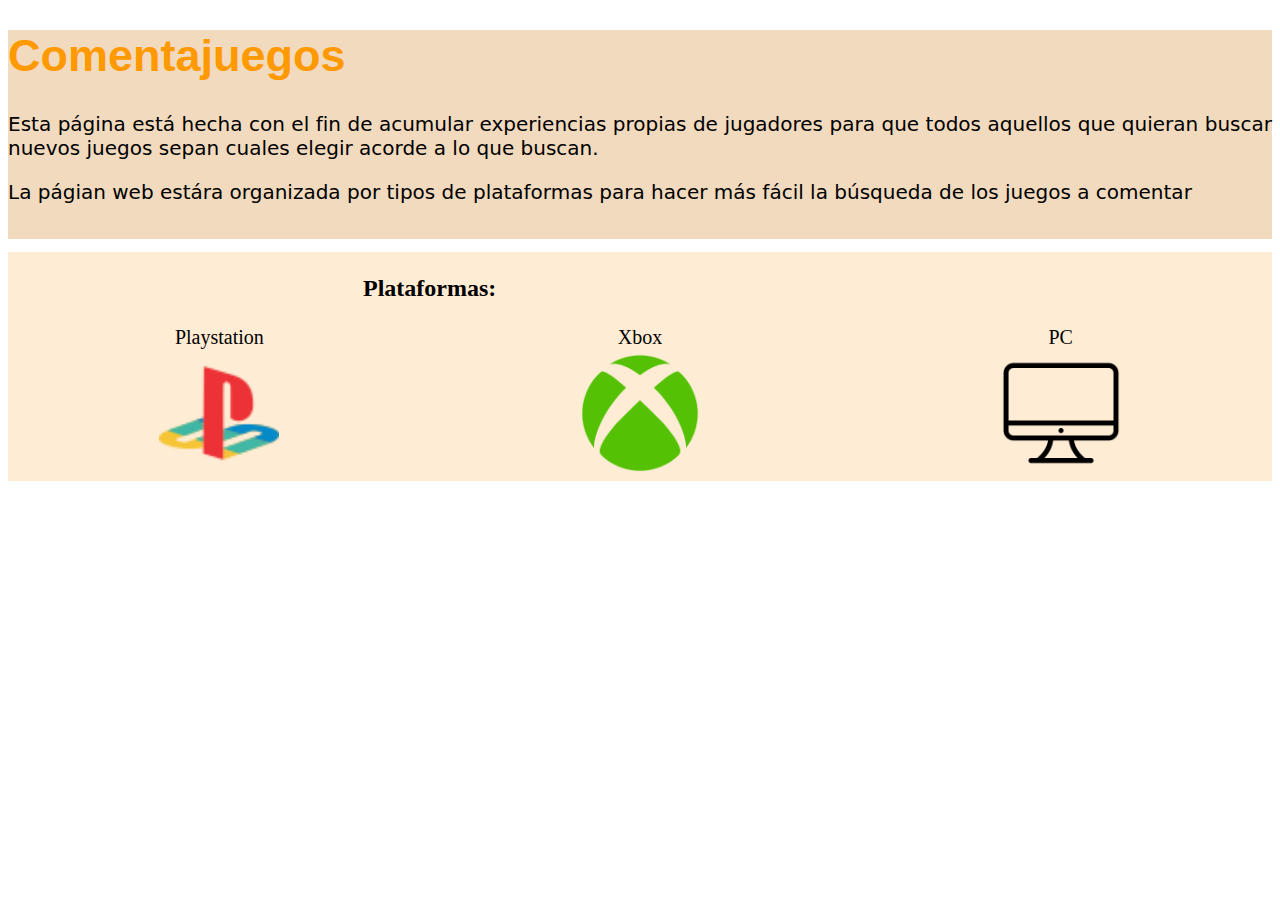
<file: index.html>
<!DOCTYPE html>
<htlm lang="ES-es">

    <head>
        <title>Comentajuegos</title>
        <meta http-equiv="content-type" content="text/html; charset=UTF-8">
        <link href="estilos.css" rel="stylesheet" type="text/css">
        <link rel="shortcut icon" href="./img/logo1.png" size="32x32">
    </head>

    <body class="inicio">
        <header class="inicio">
            <h1>Comentajuegos</h1>
            <p class="clase2">Esta página está hecha con el fin de acumular experiencias propias de jugadores para
                que todos aquellos que quieran buscar nuevos juegos sepan cuales elegir acorde a lo que buscan.
            </p>
            <p class="clase2">La págian web estára organizada por tipos de plataformas para hacer más fácil la búsqueda
                de los juegos
                a comentar
            </p>
            <pre>                                    </pre>
        </header>
        <main class="inicio">
            <table>
                <tr>
                    <td colspan="2">
                        <h2>Plataformas:</h2>
                    </td>
                    <td>
                        <pre>  </pre>
                    </td>
                </tr>
                <tr>
                    <td><a href="./playstation.html">Playstation</a></td>
                    <td><a href="./xbox.html">Xbox</a></td>
                    <td><a href="./pc.html">PC</a></td>
                </tr>
                <tr>
                    <td><a href="./playstation.html"><img class="inicio" src="./img/playstation.png"></a></td>
                    <td><a href="./xbox.html"><img class="inicio" src="./img/xbox grande.png"></a></td>
                    <td><a href="./pc.html"><img class="inicio" src="./img/pc grande.png"></a></td>
                </tr>
            </table>
        </main>
    </body>
    <html>
</file>
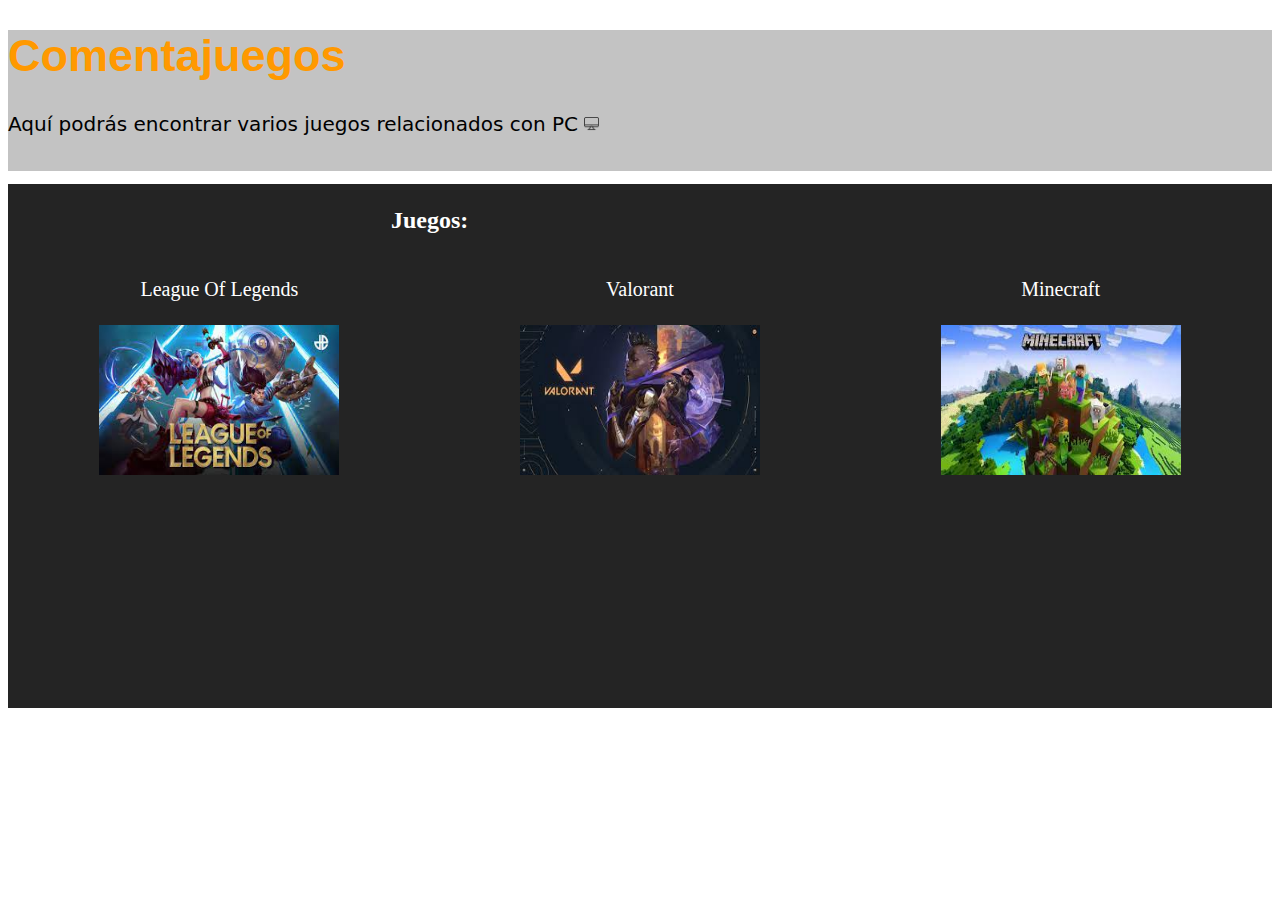
<file: pc.html>
<!DOCTYPE html>
<htlm lang="ES-es">

    <head>
        <title>PC</title>
        <meta http-equiv="content-type" content="text/html; charset=UTF-8">
        <link href="estilos.css" rel="stylesheet" type="text/css">
    </head>

    <body>
        <header class="pc">
            <a href="./index.html">
                <h1>Comentajuegos</h1>
            </a>
            <p class="clase2">Aquí podrás encontrar varios juegos relacionados con PC
                <img class="pequeña" src="./img/pc pequeño.png">
            </p>
            <pre>                                    </pre>
        </header>
        <main class="pc">
            <table>
                <tr>
                    <td colspan="2">
                        <h2 class="clase3">Juegos:</h2>
                    </td>
                    <td>
                        <pre>  </pre>
                    </td>
                </tr>
                <tr>
                    <td><a href="./pc/LOL.html">
                            <p class="clase3">League Of Legends</p>
                        </a></td>
                    <td><a href="./pc/valorant.html">
                            <p class="clase3">Valorant</p>
                        </a></td>
                    <td><a href="./pc/minecraft.html">
                            <p class="clase3">Minecraft</p>
                        </a></td>
                </tr>
                <tr>
                    <td><a href="./pc/LOL.html"><img class="pc" src="./img/LOL.jfif"></a></td>
                    <td><a href="./pc/valorant.html"><img class="pc" src="./img/valorant.jfif"></a></td>
                    <td><a href="./pc/minecraft.html"><img class="pc" src="./img/minecraft2.jfif"></a></td>
                </tr>
                <tr>
                    <td>
                        <pre>  </pre>
                    </td>
                </tr>
                <tr>
                    <td>
                        <pre>  </pre>
                    </td>
                </tr>
                <tr>
                    <td>
                        <pre>  </pre>
                    </td>
                </tr>
                <tr>
                    <td>
                        <pre>  </pre>
                    </td>
                </tr>
                <tr>
                    <td>
                        <pre>  </pre>
                    </td>
                </tr>
            </table>
        </main>
    </body>

    </html>
</file>
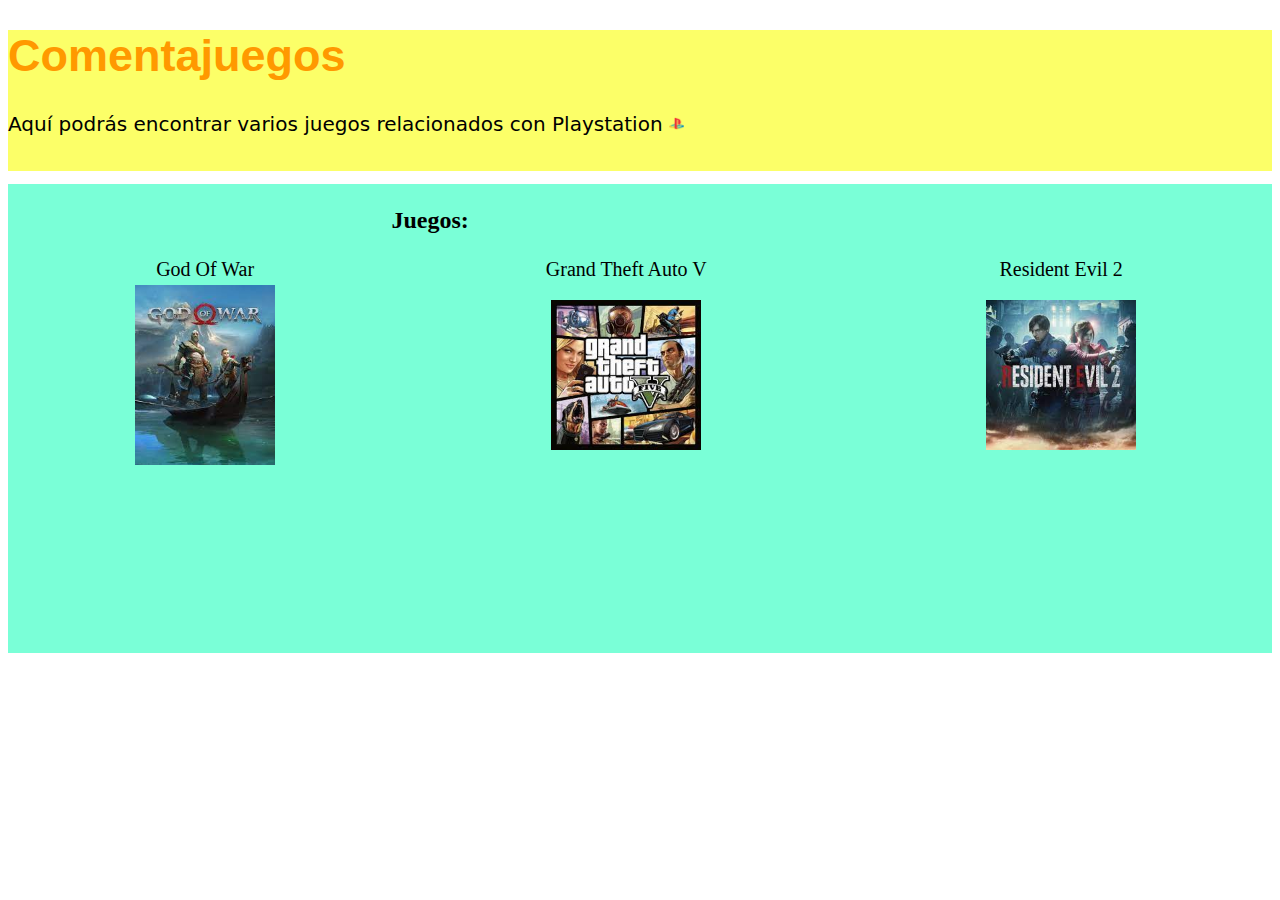
<file: playstation.html>
<!DOCTYPE html>
<htlm lang="ES-es">

    <head>
        <title>Playstation</title>
        <meta http-equiv="content-type" content="text/html; charset=UTF-8">
        <link href="estilos.css" rel="stylesheet" type="text/css">
    </head>

    <body>
        <header class="play">
            <a href="./index.html">
                <h1>Comentajuegos</h1>
            </a>
            <p class="clase2">Aquí podrás encontrar varios juegos relacionados con Playstation
                <img class="pequeña" src="./img/playstation.png">
            </p>
            <pre>                                    </pre>
        </header>
        <main class="play">
            <table>
                <tr>
                    <td colspan="2">
                        <h2>Juegos:</h2>
                    </td>
                    <td>
                        <pre>  </pre>
                    </td>
                </tr>
                <tr>
                    <td><a href="./play/god-war.html">God Of War</a></td>
                    <td><a href="./play/GTA5.html">Grand Theft Auto V</a></td>
                    <td><a href="./play/resident-evil.html">Resident Evil 2</a></td>
                </tr>
                <tr>
                    <td><a href="./play/god-war.html"><img class="gow" src="./img/GOW.jfif"></a></td>
                    <td><a href="./play/GTA5.html"><img class="plataformas" src="./img/GTA5.jfif"></a></td>
                    <td><a href="./play/resident-evil.html"><img class="plataformas" src="./img/resid-evil.jfif"></a>
                    </td>
                </tr>
                <tr>
                    <td>
                        <pre>  </pre>
                    </td>
                </tr>
                <tr>
                    <td>
                        <pre>  </pre>
                    </td>
                </tr>
                <tr>
                    <td>
                        <pre>  </pre>
                    </td>
                </tr>
                <tr>
                    <td>
                        <pre>  </pre>
                    </td>
                </tr>
            </table>
        </main>
    </body>

    </html>
</file>
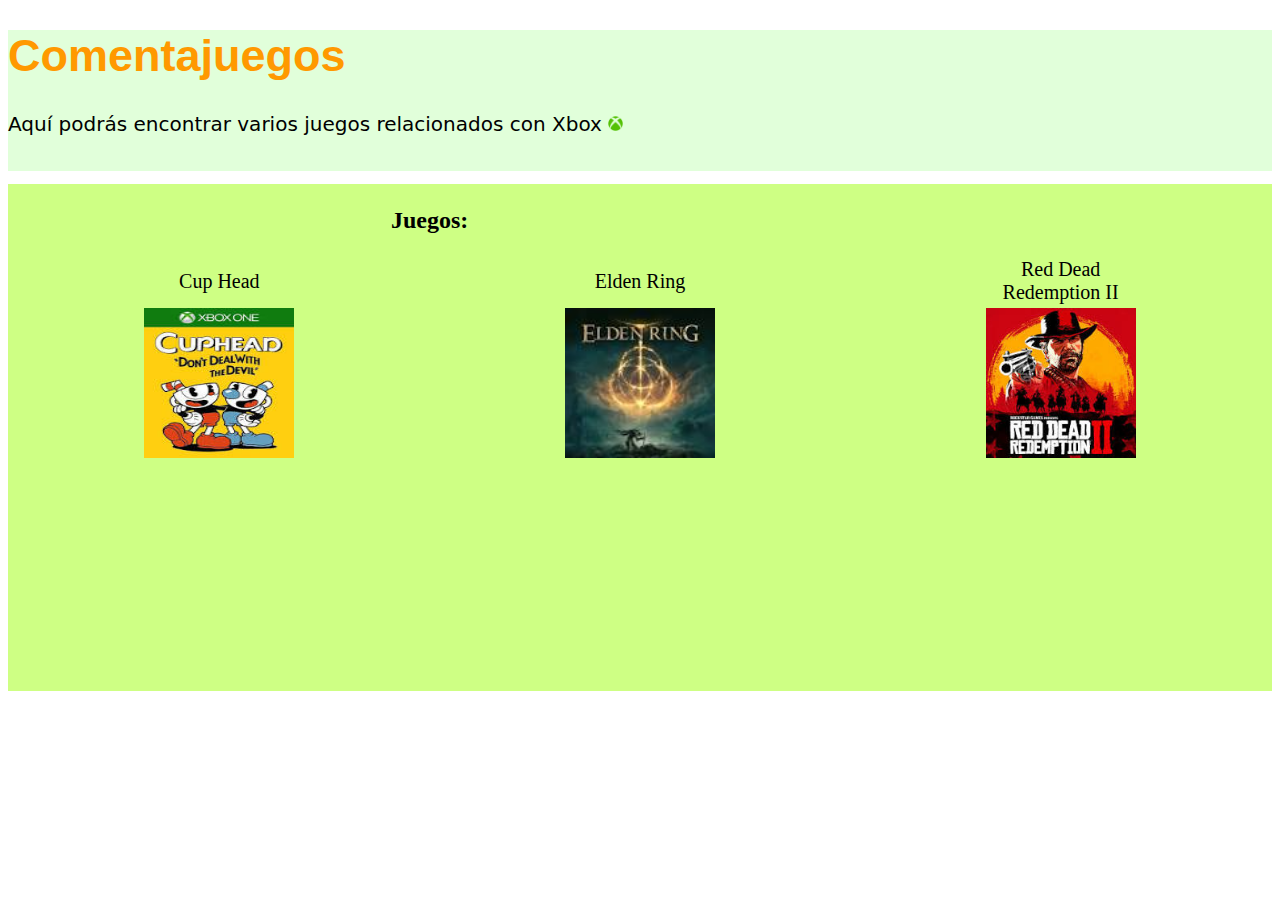
<file: xbox.html>
<!DOCTYPE html>
<htlm lang="ES-es">

    <head>
        <title>Xbox</title>
        <meta http-equiv="content-type" content="text/html; charset=UTF-8">
        <link href="estilos.css" rel="stylesheet" type="text/css">
    </head>

    <body>
        <header class="xbox">
            <a href="./index.html">
                <h1>Comentajuegos</h1>
            </a>
            <p class="clase2">Aquí podrás encontrar varios juegos relacionados con Xbox
                <img class="pequeña" src="./img/xbox grande.png">
            </p>
            <pre>                                    </pre>
        </header>
        <main class="xbox">
            <table>
                <tr>
                    <td colspan="2">
                        <h2>Juegos:</h2>
                    </td>
                    <td>
                        <pre>  </pre>
                    </td>
                </tr>
                <tr>
                    <td><a href="./xbox/xbox/cuphead.html">Cup Head</a></td>
                    <td><a href="./xbox/xbox/eldenring.html">Elden Ring</a></td>
                    <td><a href="./xbox/xbox/RDR2.html">Red Dead <br> Redemption II</a></td>
                </tr>
                <tr>
                    <td><a href="./xbox/xbox/cuphead.html"><img class="plataformas" src="./img/cuphead.jfif"></a></td>
                    <td><a href="./xbox/xbox/eldenring.html"><img class="plataformas" src="./img/elden.jfif"></a></td>
                    <td><a href="./xbox/xbox/RDR2.html"><img class="plataformas" src="./img/rdr2.jfif"></a></td>
                </tr>
                <tr>
                    <td>
                        <pre>  </pre>
                    </td>
                </tr>
                <tr>
                    <td>
                        <pre>  </pre>
                    </td>
                </tr>
                <tr>
                    <td>
                        <pre>  </pre>
                    </td>
                </tr>
                <tr>
                    <td>
                        <pre>  </pre>
                    </td>
                </tr>
                <tr>
                    <td>
                        <pre>  </pre>
                    </td>
                </tr>
            </table>
        </main>
    </body>

    </html>
</file>
<file: estilos.css>
img.inicio {
    height: 120px;
    width: 120px;
}

.clase1 {
    background-color: ;
}

body.inicio {
    background-color: rgb(255, 255, 255);
}

header.inicio {
    background-color: rgb(241, 218, 190);
}

header.play {
    background-color: rgb(252, 255, 104);
}

main.play {
    background-color: rgb(122, 255, 215);
    height: 100%;
}

h1 {
    font-size: 45px;
    color: rgb(255, 153, 0);
    font-family: Arial, Helvetica, sans-serif;
}

main.inicio {
    background-color: rgb(255, 236, 212);
}

table {
    width: 100%;
    text-align: center;
}

.clase2 {
    font-size: 20px;
    color: black;
    font-family: system-ui, -apple-system, BlinkMacSystemFont, 'Segoe UI', Roboto, Oxygen, Ubuntu, Cantarell, 'Open Sans', 'Helvetica Neue', sans-serif;
    text-align: justify;
}

a:link {
    font-size: 20px;
    text-decoration: none;
    color: black;

}

a:visited {
    color: brown;
}

a:hover {
    color: blueviolet;
    font-size: 1cm;
}

a:active {
    color: red;
}

img.pequeña {
    height: 15px;
    width: 15px;
}

img.pc {
    height: 150px;
    width: 240px;
}

img.gow {
    width: 140px;
    height: 180px;
}

img.plataformas {
    height: 150px;
    width: 150px;
}

header.xbox {
    background-color: rgb(225, 255, 218);
}

main.xbox {
    background-color: rgb(206, 255, 132);
}

header.pc {
    background-color: rgb(195, 195, 195);
}

main.pc {
    background-color: rgb(36, 36, 36);
}

.clase3 {
    color: white;
}
</file>
